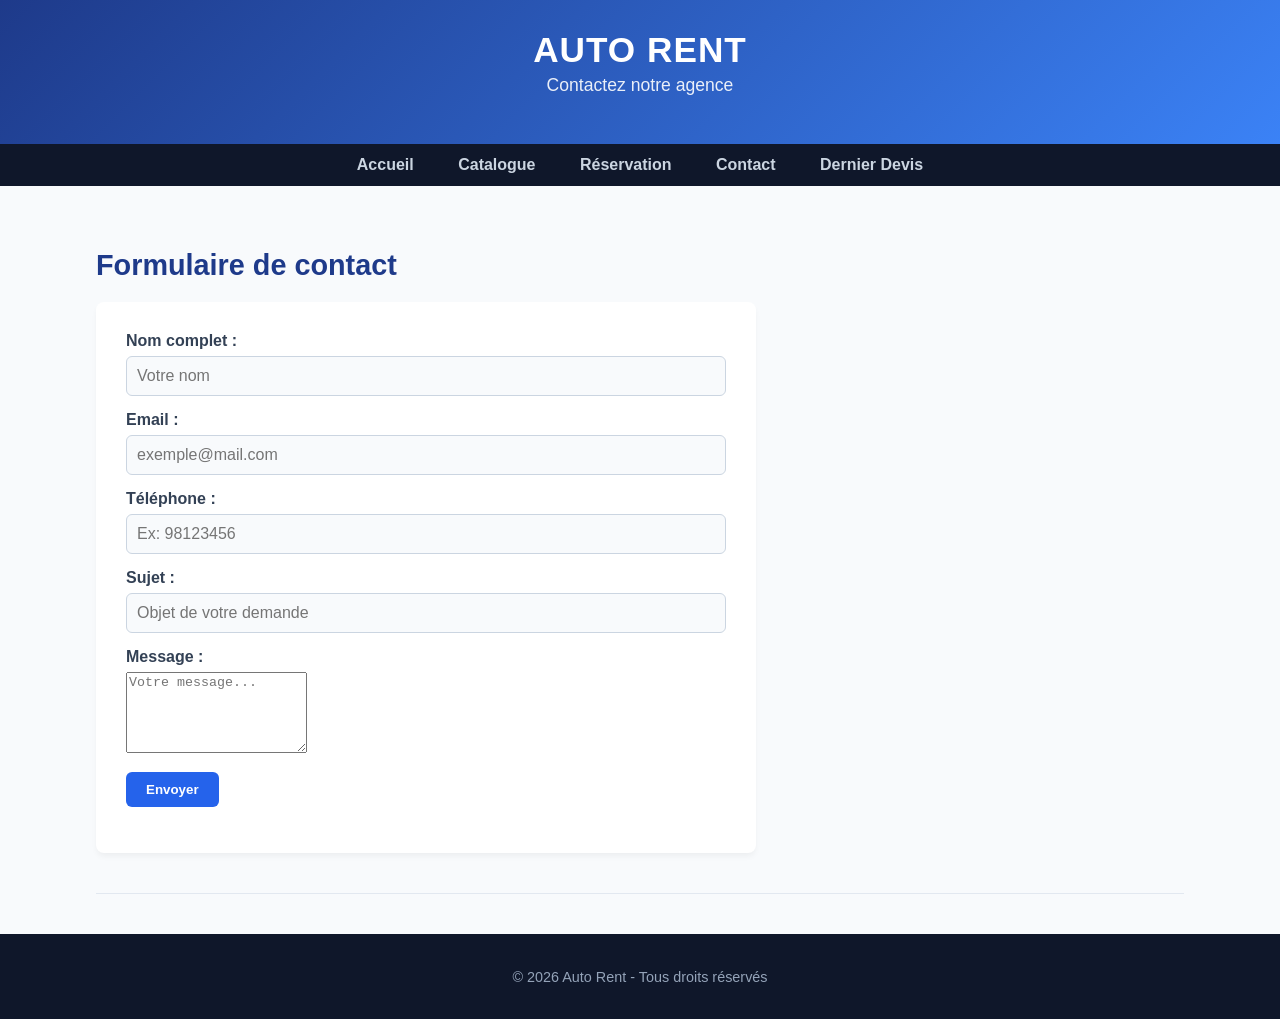
<file: contact.html>
<!DOCTYPE html>
<html lang="fr">
<head>
    <meta charset="UTF-8">
    <meta name="viewport" content="width=device-width, initial-scale=1.0">
    <title>Auto Rent - Contact</title>
    <link rel="stylesheet" href="style.css">
</head>
<body>
    <header>
        <h1>AUTO RENT</h1>
        <p>Contactez notre agence</p>
    </header>

    <nav>
        <a href="index.html">Accueil</a>
        <a href="index.html#catalogue">Catalogue</a>
        <a href="index.html#reservation">Réservation</a>
        <a href="contact.html">Contact</a>
        <a href="devis.html">Dernier Devis</a>
    </nav>

    <main>
        <section class="contact-section">
            <h2>Formulaire de contact</h2>
            <form id="contactForm">
                <div>
                    <label for="c_nom">Nom complet :</label>
                    <input type="text" id="c_nom" placeholder="Votre nom">
                </div>
                <div>
                    <label for="c_email">Email :</label>
                    <input type="email" id="c_email" placeholder="exemple@mail.com">
                </div>
                <div>
                    <label for="c_tel">Téléphone :</label>
                    <input type="tel" id="c_tel" placeholder="Ex: 98123456">
                </div>
                <div>
                    <label for="c_sujet">Sujet :</label>
                    <input type="text" id="c_sujet" placeholder="Objet de votre demande">
                </div>
                <div>
                    <label for="c_message">Message :</label>
                    <textarea id="c_message" rows="5" placeholder="Votre message..."></textarea>
                </div>
                <div>
                    <button type="submit">Envoyer</button>
                </div>
                <p id="contactFeedback" style="font-weight: bold; margin-top: 10px;"></p>
            </form>
        </section>
    </main>

    <footer>
        <p>&copy; 2026 Auto Rent - Tous droits réservés</p>
    </footer>

    <script>
        document.getElementById("contactForm").addEventListener("submit", function(e) {
            e.preventDefault();

            const nom = document.getElementById("c_nom").value.trim();
            const email = document.getElementById("c_email").value.trim();
            const tel = document.getElementById("c_tel").value.trim();
            const sujet = document.getElementById("c_sujet").value.trim();
            const message = document.getElementById("c_message").value.trim();
            const feedback = document.getElementById("contactFeedback");

            // Validations
            if (!nom || !email || !tel || !sujet || !message) {
                feedback.style.color = "red";
                feedback.textContent = "Veuillez remplir tous les champs.";
                return;
            }

            const emailRegex = /^[^\s@]+@[^\s@]+\.[^\s@]+$/;
            if (!emailRegex.test(email)) {
                feedback.style.color = "red";
                feedback.textContent = "Veuillez saisir une adresse email valide.";
                return;
            }

            if (tel.length < 8) {
                feedback.style.color = "red";
                feedback.textContent = "Le numéro de téléphone doit contenir au moins 8 chiffres.";
                return;
            }

            feedback.style.color = "green";
            feedback.textContent = "Merci " + nom + ", votre message a bien été envoyé !";
            document.getElementById("contactForm").reset();
        });
    </script>
</body>
</html>
</file>
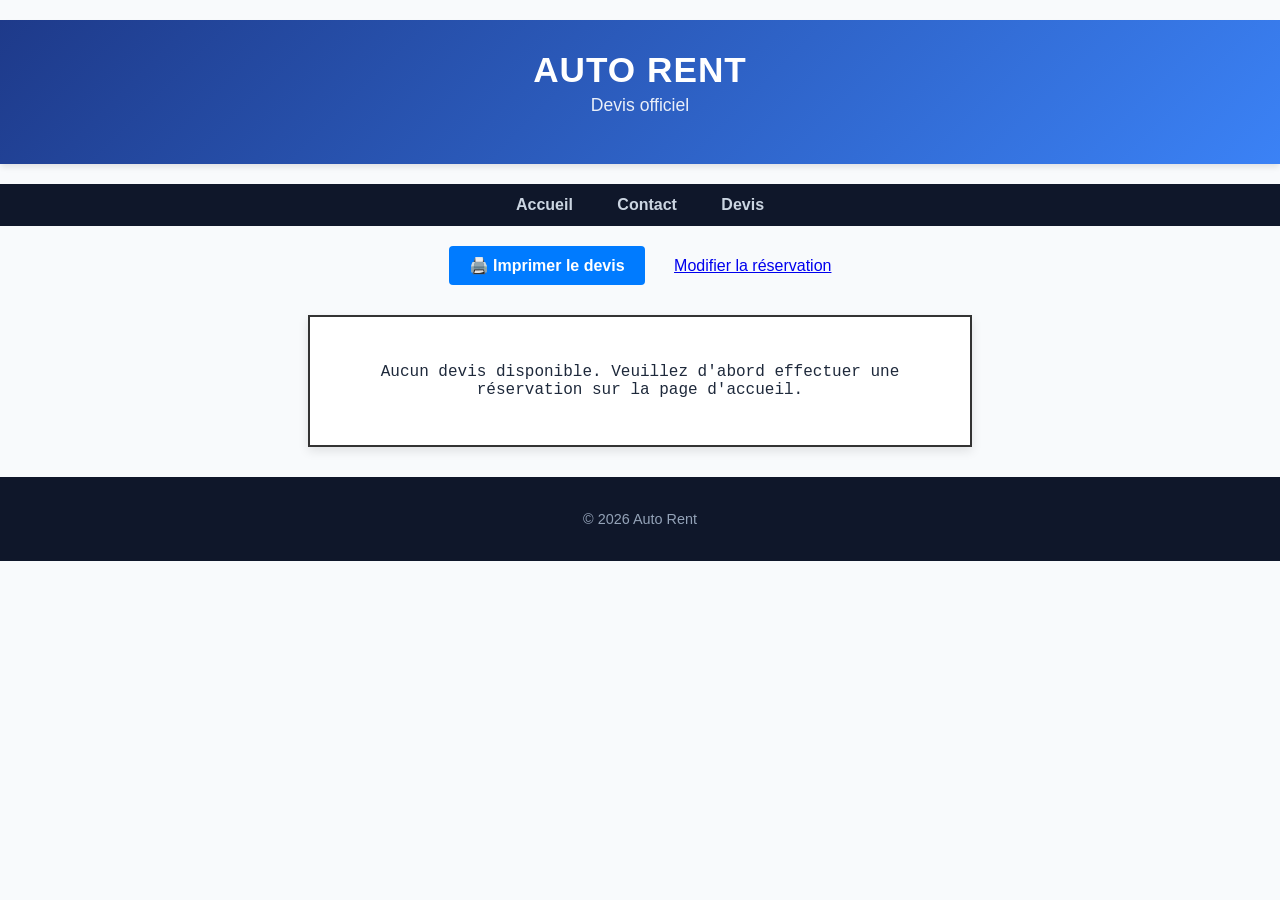
<file: devis.html>
<!DOCTYPE html>
<html lang="fr">
<head>
    <meta charset="UTF-8">
    <meta name="viewport" content="width=device-width, initial-scale=1.0">
    <title>Auto Rent - Devis de Réservation</title>
    <link rel="stylesheet" href="style.css">
    <style>
        .devis-card {
            max-width: 600px;
            margin: 30px auto;
            padding: 30px;
            background: #fff;
            border: 2px solid #333;
            font-family: 'Courier New', Courier, monospace;
            box-shadow: 0 4px 10px rgba(0,0,0,0.1);
        }
        .devis-header {
            text-align: center;
            border-bottom: 2px dashed #333;
            padding-bottom: 15px;
            margin-bottom: 20px;
        }
        .devis-section {
            margin-bottom: 15px;
        }
        .devis-section h4 {
            margin-bottom: 5px;
            text-decoration: underline;
        }
        .devis-total {
            border-top: 2px dashed #333;
            padding-top: 15px;
            font-size: 1.3em;
            font-weight: bold;
            text-align: right;
        }
        .no-print {
            text-align: center;
            margin: 20px 0;
        }
        .btn-print {
            padding: 10px 20px;
            font-size: 16px;
            cursor: pointer;
            background-color: #007bff;
            color: white;
            border: none;
            border-radius: 4px;
        }

        /* ÉTAPE 5 : RÈGLES CSS POUR L'IMPRESSION */
        @media print {
            body {
                background: white;
            }
            header, nav, footer, .no-print {
                display: none !important; /* Masquer les menus et boutons à l'impression */
            }
            .devis-card {
                border: 1px solid #000;
                box-shadow: none;
                margin: 0;
                width: 100%;
            }
        }
    </style>
</head>
<body>
    <header class="no-print">
        <h1>AUTO RENT</h1>
        <p>Devis officiel</p>
    </header>

    <nav class="no-print">
        <a href="index.html">Accueil</a>
        <a href="contact.html">Contact</a>
        <a href="devis.html">Devis</a>
    </nav>

    <main>
        <div class="no-print">
            <button class="btn-print" onclick="window.print()">🖨️ Imprimer le devis</button>
            <a href="index.html#reservation" style="margin-left: 15px;">Modifier la réservation</a>
        </div>

        <div class="devis-card" id="devisContent">
            <div class="devis-header">
                <h2>AUTO RENT</h2>
                <h3>DEVIS DE LOCATION</h3>
                <p id="devisDate"></p>
            </div>

            <div class="devis-section">
                <h4>Client :</h4>
                <p><strong>Nom :</strong> <span id="d_nom"></span></p>
                <p><strong>Email :</strong> <span id="d_email"></span></p>
                <p><strong>Téléphone :</strong> <span id="d_tel"></span></p>
            </div>

            <div class="devis-section">
                <h4>Véhicule :</h4>
                <p><strong>Catégorie :</strong> <span id="d_cat"></span></p>
                <p><strong>Véhicule :</strong> <span id="d_voiture"></span></p>
            </div>

            <div class="devis-section">
                <h4>Période de location :</h4>
                <p><strong>Du :</strong> <span id="d_debut"></span></p>
                <p><strong>Au :</strong> <span id="d_fin"></span></p>
                <p><strong>Nombre de jours :</strong> <span id="d_jours"></span> jour(s)</p>
                <p><strong>Prix journalier :</strong> <span id="d_prixJour"></span> DT</p>
            </div>

            <div class="devis-total">
                TOTAL À PAYER : <span id="d_total"></span> DT
            </div>
        </div>
    </main>

    <footer class="no-print">
        <p>&copy; 2026 Auto Rent</p>
    </footer>

    <script>
        // Charger les données sauvegardées
        const donnees = localStorage.getItem("autoRentDevis");
        if (donnees) {
            const devis = JSON.parse(donnees);
            document.getElementById("devisDate").textContent = "Émis le : " + new Date().toLocaleDateString('fr-FR');
            document.getElementById("d_nom").textContent = devis.nom;
            document.getElementById("d_email").textContent = devis.email;
            document.getElementById("d_tel").textContent = devis.telephone;
            document.getElementById("d_cat").textContent = devis.categorie;
            document.getElementById("d_voiture").textContent = devis.voiture;
            document.getElementById("d_debut").textContent = devis.dateDebut;
            document.getElementById("d_fin").textContent = devis.dateFin;
            document.getElementById("d_jours").textContent = devis.nombreJours;
            document.getElementById("d_prixJour").textContent = devis.prixJournalier;
            document.getElementById("d_total").textContent = devis.prixTotal;
        } else {
            document.getElementById("devisContent").innerHTML = "<p style='text-align:center;'>Aucun devis disponible. Veuillez d'abord effectuer une réservation sur la page d'accueil.</p>";
        }
    </script>
</body>
</html>
</file>
<file: style.css>
/* --- Variables & Reset --- */
body {
    font-family: 'Segoe UI', Tahoma, Geneva, Verdana, sans-serif;
    margin: 0;
    padding: 0;
    background-color: #f8fafc; /* Fond gris très clair, doux pour les yeux */
    color: #1e293b; /* Couleur du texte principal (gris foncé) */
}

/* --- Header --- */
header {
    text-align: center;
    padding: 30px 20px;
    background: linear-gradient(135deg, #1e3a8a, #3b82f6); /* Dégradé bleu professionnel */
    color: white;
    box-shadow: 0 4px 6px -1px rgba(0, 0, 0, 0.1);
}

header h1 {
    margin: 0;
    font-size: 2.2rem;
    letter-spacing: 1px;
}

header p {
    margin-top: 5px;
    font-size: 1.1rem;
    opacity: 0.9;
}

/* --- Navigation --- */
nav {
    padding: 12px;
    text-align: center;
    background-color: #0f172a; /* Bleu très foncé (Navy) */
    position: sticky;
    top: 0;
    z-index: 100;
}

nav a {
    color: #cbd5e1;
    text-decoration: none;
    margin: 0 20px;
    font-weight: 600;
    transition: color 0.3s ease;
}

nav a:hover {
    color: #60a5fa; /* Bleu clair au survol */
}

/* --- Main Layout --- */
main {
    width: 85%;
    max-width: 1200px;
    margin: auto;
}

section {
    padding: 40px 0;
    border-bottom: 1px solid #e2e8f0;
}

section h2 {
    color: #1e3a8a;
    font-size: 1.8rem;
    margin-bottom: 20px;
}

/* --- Catégories --- */
.categories {
    display: flex;
    gap: 25px;
    flex-wrap: wrap;
}

.category {
    flex: 1;
    min-width: 280px;
    background: white;
    border: 1px solid #e2e8f0;
    border-radius: 8px;
    overflow: hidden;
    box-shadow: 0 4px 6px -1px rgba(0, 0, 0, 0.05);
    transition: transform 0.3s ease, box-shadow 0.3s ease;
}

.category:hover {
    transform: translateY(-5px);
    box-shadow: 0 10px 15px -3px rgba(0, 0, 0, 0.1);
}

.category img {
    width: 100%;
    height: 180px;
    object-fit: cover;
}

.category h3, .category p {
    padding: 0 15px;
}

.category h3 {
    color: #1e3a8a;
    margin-top: 15px;
}

.category p {
    color: #64748b;
    font-size: 0.95rem;
    margin-bottom: 15px;
}

/* --- Tableaux (Catalogue) --- */
table {
    width: 100%;
    border-collapse: collapse;
    background: white;
    border-radius: 8px;
    overflow: hidden;
    box-shadow: 0 4px 6px -1px rgba(0, 0, 0, 0.05);
}

th,
td {
    padding: 12px 15px;
    text-align: left;
    border-bottom: 1px solid #e2e8f0;
}

th {
    background-color: #1e3a8a;
    color: white;
    font-weight: 600;
}

tr:hover {
    background-color: #f1f5f9;
}

/* --- Formulaire --- */
form {
    max-width: 600px;
    background: white;
    padding: 30px;
    border-radius: 8px;
    box-shadow: 0 4px 6px -1px rgba(0, 0, 0, 0.05);
}

form div {
    margin-bottom: 15px;
}

label {
    display: block;
    margin-bottom: 6px;
    font-weight: 600;
    color: #334155;
}

input,
select {
    width: 100%;
    padding: 10px;
    border: 1px solid #cbd5e1;
    border-radius: 6px;
    box-sizing: border-box;
    font-size: 1rem;
    background-color: #f8fafc;
}

input:focus, select:focus {
    outline: none;
    border-color: #3b82f6;
    background-color: white;
}

button {
    padding: 10px 20px;
    border: none;
    border-radius: 6px;
    font-weight: 600;
    cursor: pointer;
    margin-right: 10px;
    transition: background-color 0.2s ease;
}

button[type="button"] {
    background-color: #e2e8f0;
    color: #334155;
}

button[type="button"]:hover {
    background-color: #cbd5e1;
}

button[type="submit"] {
    background-color: #2563eb;
    color: white;
}

button[type="submit"]:hover {
    background-color: #1d4ed8;
}

#message {
    font-weight: 600;
    color: #059669; /* Vert clair pour les messages de succès */
    margin-top: 10px;
}

/* --- Footer --- */
footer {
    text-align: center;
    padding: 20px;
    background-color: #0f172a;
    color: #94a3b8;
    font-size: 0.9rem;
    margin-top: 40px;
}
/* ======================================================= */
/*  AMELIORATION AI 2 : REGLES D'IMPRESSION DU DEVIS     */
/* ======================================================= */
@media print {
    /* N5abbew el menu wel boutons wa9t l'impression */
    header, nav, footer, .no-print, button {
        display: none !important;
    }

    body {
        background: white;
    }

    /* N5alliw ken el war9a mte3 el devis */
    .devis-card {
        border: 1px solid #000 !important;
        box-shadow: none !important;
        margin: 0 !important;
        width: 100% !important;
    }
}
</file>
